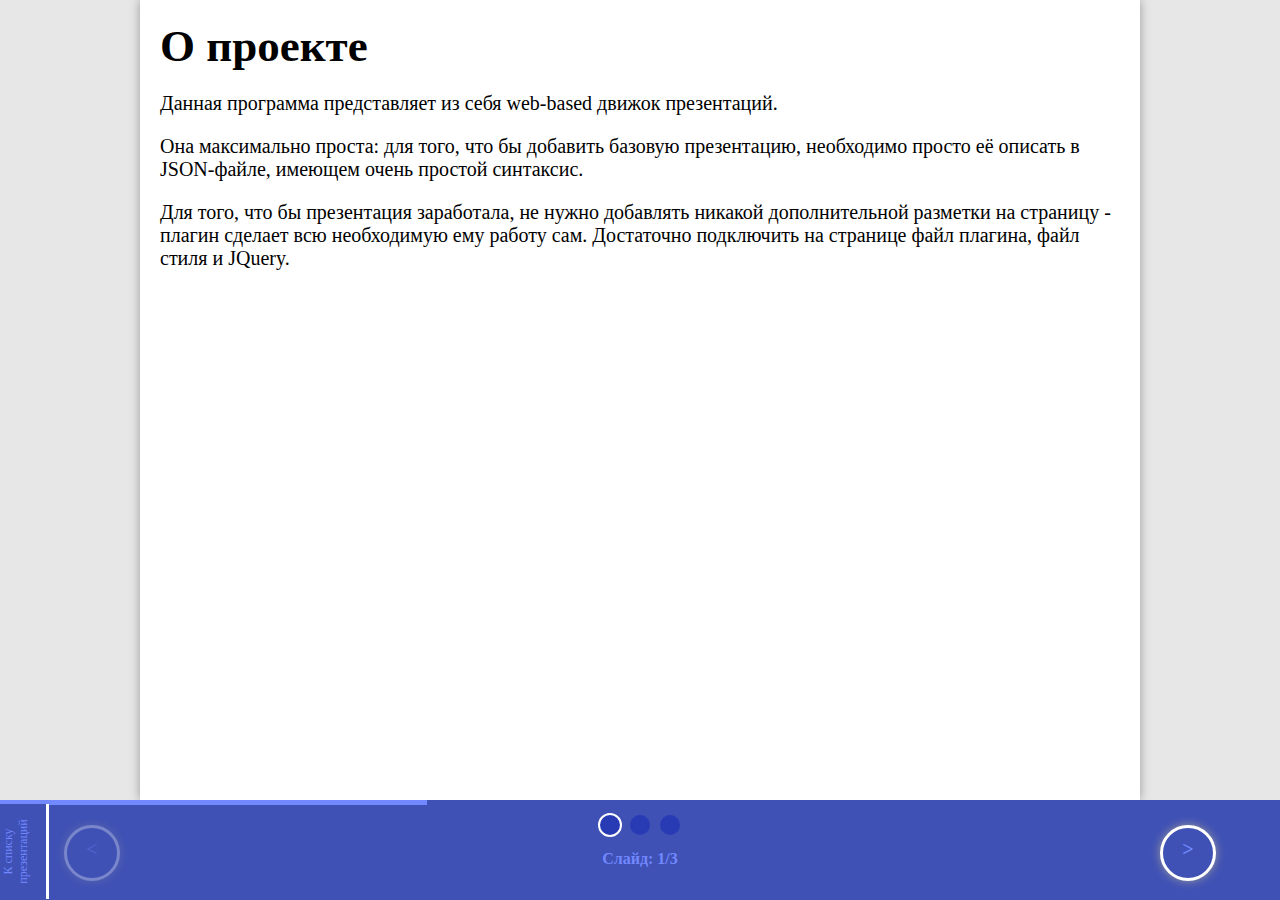
<file: index.html>
<!DOCTYPE html>
<html xmlns="http://www.w3.org/1999/html">
<head lang="en">
    <meta charset="UTF-8">
    <title>Демо json-presentation</title>
    <script src="http://code.jquery.com/jquery-1.11.1.min.js"></script>
    <script src="json-presentation.js"></script>
    <link rel="stylesheet" href="./defaultTheme.css">
</head>
<body>
<!-- Yandex.Metrika counter --><script type="text/javascript">(function (d, w, c) { (w[c] = w[c] || []).push(function() { try { w.yaCounter26778717 = new Ya.Metrika({id:26778717, webvisor:true, clickmap:true, accurateTrackBounce:true}); } catch(e) { } }); var n = d.getElementsByTagName("script")[0], s = d.createElement("script"), f = function () { n.parentNode.insertBefore(s, n); }; s.type = "text/javascript"; s.async = true; s.src = (d.location.protocol == "https:" ? "https:" : "http:") + "//mc.yandex.ru/metrika/watch.js"; if (w.opera == "[object Opera]") { d.addEventListener("DOMContentLoaded", f, false); } else { f(); } })(document, window, "yandex_metrika_callbacks");</script><noscript><div><img src="//mc.yandex.ru/watch/26778717" style="position:absolute; left:-9999px;" alt="" /></div></noscript><!-- /Yandex.Metrika counter -->
</body>
</html>
</file>
<file: defaultTheme.css>
body{font-family:Verdana}.presentation-container{position:fixed;top:0;left:0;width:100%;background-color:#e7e7e7}.slide-container{display:inline-block;overflow:hidden;vertical-align:top}.controls{position:fixed;bottom:0;width:100%;height:100px;background-color:#3f51b5}.controls-button{position:absolute;padding:10px;width:30px;height:30px;border:3px solid #fff;border-radius:50%;background-color:#3f51b5;box-shadow:0 0 10px #999;color:#7288ff;text-align:center;font-weight:700;font-size:20px;cursor:pointer;-moz-user-select:none;-khtml-user-select:none;user-select:none}.controls-button:hover{border-color:#e7e7e7;background-color:#3347B5}.controls-button:active{background-color:#283bb5}.controls-prev{top:25px;left:5%}.controls-prev:active{margin:1px 0 0 -1px}.controls-next{top:25px;right:5%}.controls-next:active{margin:1px -1px 0 0}.controls-button-disabled{cursor:default;opacity:.3}.controls-button-disabled:hover{border-color:#fff;background-color:#3f51b5}.controls-button-disabled:active{margin:0;background-color:#3f51b5}.slide-jump{margin:10px auto 0;text-align:center;width:80%}.slide-jump-button{width:20px;height:20px;margin:5px;display:inline-block;cursor:pointer;background-color:#283bb5;border-radius:50%}.slide-jump-button:hover{border:2px solid #7288ff;margin:3px}.slide-jump-button-active{border:2px solid #fff;margin:3px}.progress-bar{position:absolute;top:0;width:100%;height:5px;background-color:#7288ff}.slide-count{position:absolute;top:60%;left:50%;margin-top:-10px;margin-left:-100px;width:200px;height:20px;color:#7288ff;text-align:center;font-weight:700}.presentations-list{position:fixed;left:-200px;z-index:11;width:200px;height:1000px;background-color:#3f51b5;color:#7288ff}.presentations-list-container{overflow-y:auto;width:100%}.presentations-list h3{margin:10px}.presentations-list li{padding:10px;list-style-type:none;cursor:pointer}.presentations-list li:hover{padding-right:5px;padding-left:12px;border-left:solid 3px #fff;background-color:#3347B5}.presentations-list li:active{padding-right:3px;padding-left:14px;background-color:#283bb5}.presentations-list .active-class{padding-right:7px;padding-left:10px;border-left:solid 3px #fff}.presentations-list-backward-button{bottom:0;margin:10px 37px;width:100px;border-radius:0}.presentations-list-backward-button:active{margin:8px 39px}.presentation-preview{position:fixed;z-index:10;display:none;width:1000px;opacity:0}.black-layer{position:fixed;z-index:9;display:none;background-color:#000}.list-button{position:absolute;top:25px;left:-25px;padding:5px;width:85px;height:40px;border-bottom:3px solid #fff;background-color:#3f51b5;color:#7288ff;text-align:center;font-size:12px;cursor:pointer;transform:rotate(-90deg);-moz-user-select:none;-khtml-user-select:none;user-select:none}.list-button:hover{border-color:#e7e7e7;background-color:#3347B5}.list-button:active{left:-27px;background-color:#283bb5}.slide{box-sizing:border-box;margin:0 auto;padding:20px;width:1000px;background-color:#fff;box-shadow:0 0 10px #999;font-family:Palatino,serif}.slide h1{margin:0;padding-bottom:20px;font-weight:700;font-size:45px}.slide .slide-body{font-size:20px}
</file>
